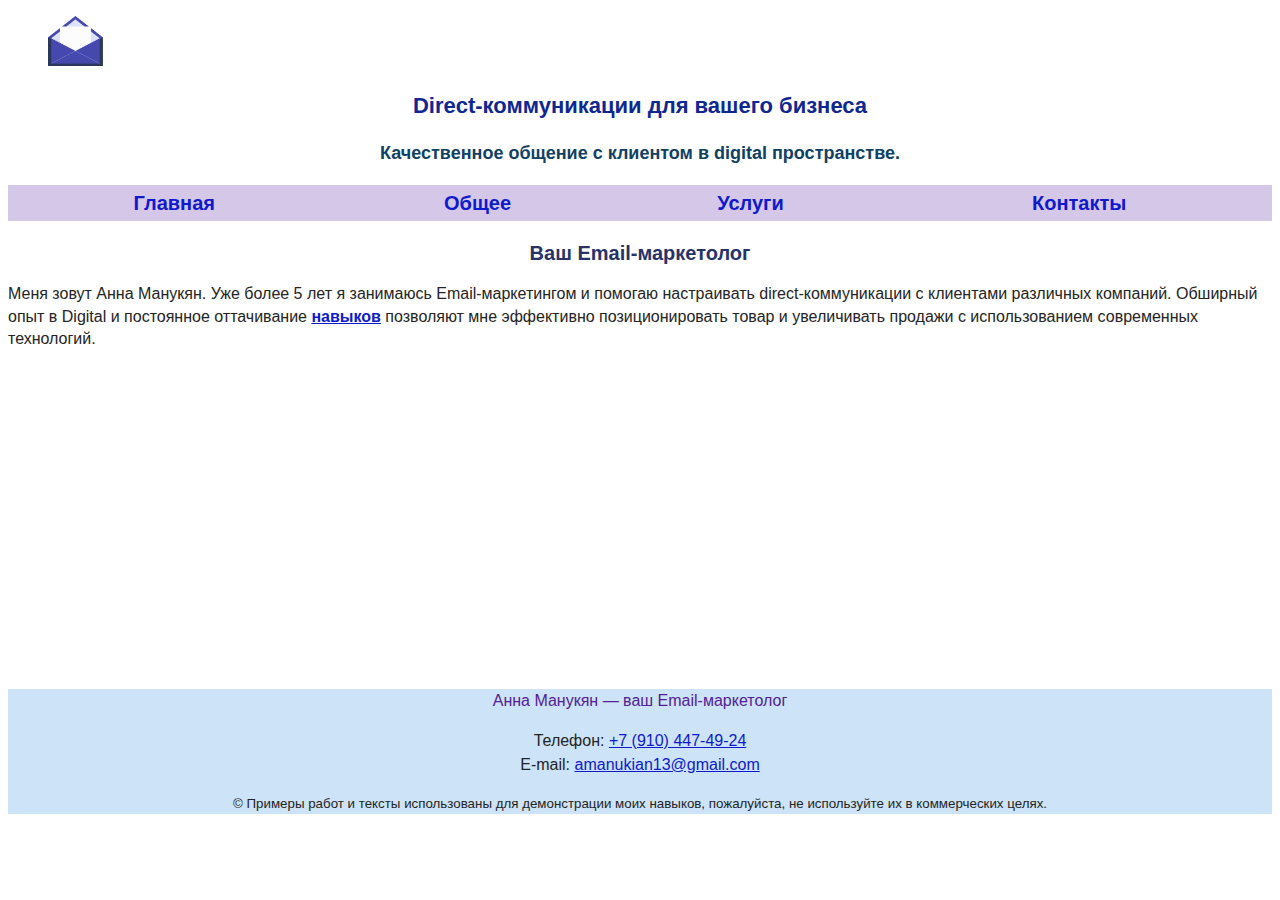
<file: index.html>
<!DOCTYPE html>
<html lang="ru">

<head>
    <meta charset="UTF-8">
    <title>My professional webpage</title>
    <base target="_blank">
    <link rel="stylesheet" href="style.css">
    <link rel="stylesheet" media=print href="print.css">
    <link rel="stylesheet" media=screen href="screen.css">
</head>

<body>

    <header>
        <figure>
            <a href="index.html"> <img class="logo_picture" src="Group_44.png" alt="Email-маркетинг" height="50"> </a>
        </figure>
        <div class="pagename">
            <h1 title="Ваш Email-специалист">Direct-коммуникации для вашего бизнеса</h1>
            <div class="index-comment">
                <h3>Качественное общение с клиентом в digital пространстве.</h3>
            </div>
        </div>

        <div>
            <nav>
                <ul style="font-weight: 600;">
                    <li><a href="index.html">Главная</a> </li>
                    <li><a href="about.html">Общее</a> </li>
                    <li><a href="catalog.html">Услуги</a> </li>
                    <li><a href="contacts.html">Контакты</a> </li>
                </ul>
            </nav>
        </div>
    </header>
    <section>
        <div class="container">
            <h2><strong>Ваш Email-маркетолог</strong></h2>

            <p>Меня зовут Анна Манукян. Уже более 5 лет я занимаюсь Email-маркетингом и помогаю настраивать direct-коммуникации с клиентами различных компаний. Обширный опыт в Digital и постоянное оттачивание <strong><a href="about.html#skills">навыков</a></strong>                позволяют мне эффективно позиционировать товар и увеличивать продажи с использованием современных технологий.</p>
        </div>
        <iframe width="560" height="315" src="https://www.youtube.com/embed/uXo_bYBxn7E" title="YouTube video player" frameborder="0" allow="accelerometer; autoplay; clipboard-write; encrypted-media; gyroscope; picture-in-picture; web-share" allowfullscreen></iframe>

    </section>

    <footer>
        <div>
            <p class="foot"><strong>Анна Манукян — ваш Email-маркетолог</strong></p>
            <p>Телефон: <a href="tel:+79104474924">+7 (910) 447-49-24</a>
                <br>E-mail: <a href="mailto:amanukian13@gmail.com">amanukian13@gmail.com</a></p>

            <p><small>&copy; Примеры работ и тексты использованы для демонстрации моих навыков, пожалуйста, не используйте их в коммерческих целях.</small></p>
        </div>
    </footer>

</body>

</html>
</file>
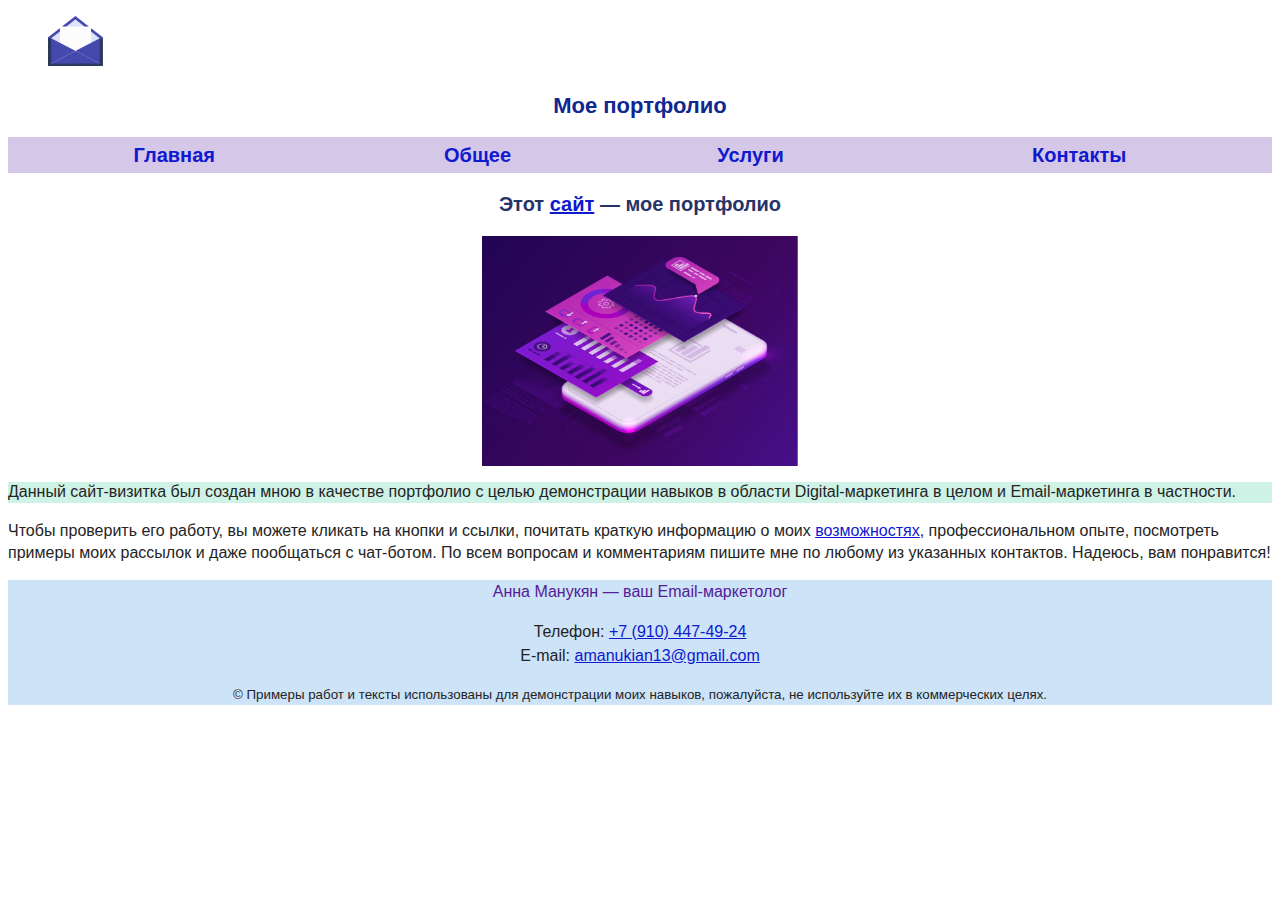
<file: about.html>
<!DOCTYPE html>
<html lang="ru">

<head>
    <meta charset="UTF-8">
    <title>Description of my work</title>
    <base target="_blank">
    <link rel="stylesheet" href="style.css">
    <link rel="stylesheet" media=print href="print.css">
    <link rel="stylesheet" media=screen href="screen.css">
</head>

<header>
    <figure>
        <a href="index.html"> <img class="logo_picture" src="Group_44.png" alt="Email-маркетинг" height="50"> </a>
    </figure>
    <div>
        <h1 title="Ваш Email-специалист">Мое портфолио</h1>
    </div>

    <div>
        <nav>
            <ul style="font-weight: 600;">
                <li><a href="index.html">Главная</a> </li>
                <li><a href="about.html">Общее</a> </li>
                <li><a href="catalog.html">Услуги</a> </li>
                <li><a href="contacts.html">Контакты</a> </li>
            </ul>
        </nav>
    </div>
</header>

<main>
    <section>
        <div class="container ">
            <h2>Этот <a href="http://manukiasha.pro/">сайт</a> — мое портфолио</h2>
            <figure>
                <a href="index.html"> <img class="main-picture" src="1359.png" alt="Email-маркетинг" height="230"> </a>
            </figure>
            <p class="descript" id="#skills">Данный сайт-визитка был создан мною в качестве портфолио с целью демонстрации навыков в области Digital-маркетинга в целом и Email-маркетинга в частности.</p>
            <p>Чтобы проверить его работу, вы можете кликать на кнопки и ссылки, почитать краткую информацию о моих <a href="catalog.html#job_discription ">возможностях</a>, профессиональном опыте, посмотреть примеры моих рассылок и даже пообщаться с чат-ботом.
                По всем вопросам и комментариям пишите мне по любому из указанных контактов. Надеюсь, вам понравится!</p>
        </div>
    </section>
</main>


<footer>
    <div>
        <p class="foot "><strong>Анна Манукян — ваш Email-маркетолог</strong></p>
        <p>Телефон: <a href="tel:+79104474924 ">+7 (910) 447-49-24</a>
            <br>E-mail: <a href="mailto:amanukian13@gmail.com ">amanukian13@gmail.com</a></p>

        <p><small>&copy; Примеры работ и тексты использованы для демонстрации моих навыков, пожалуйста, не используйте их в коммерческих целях.</small></p>
    </div>
</footer>

</body>

</html>
</file>
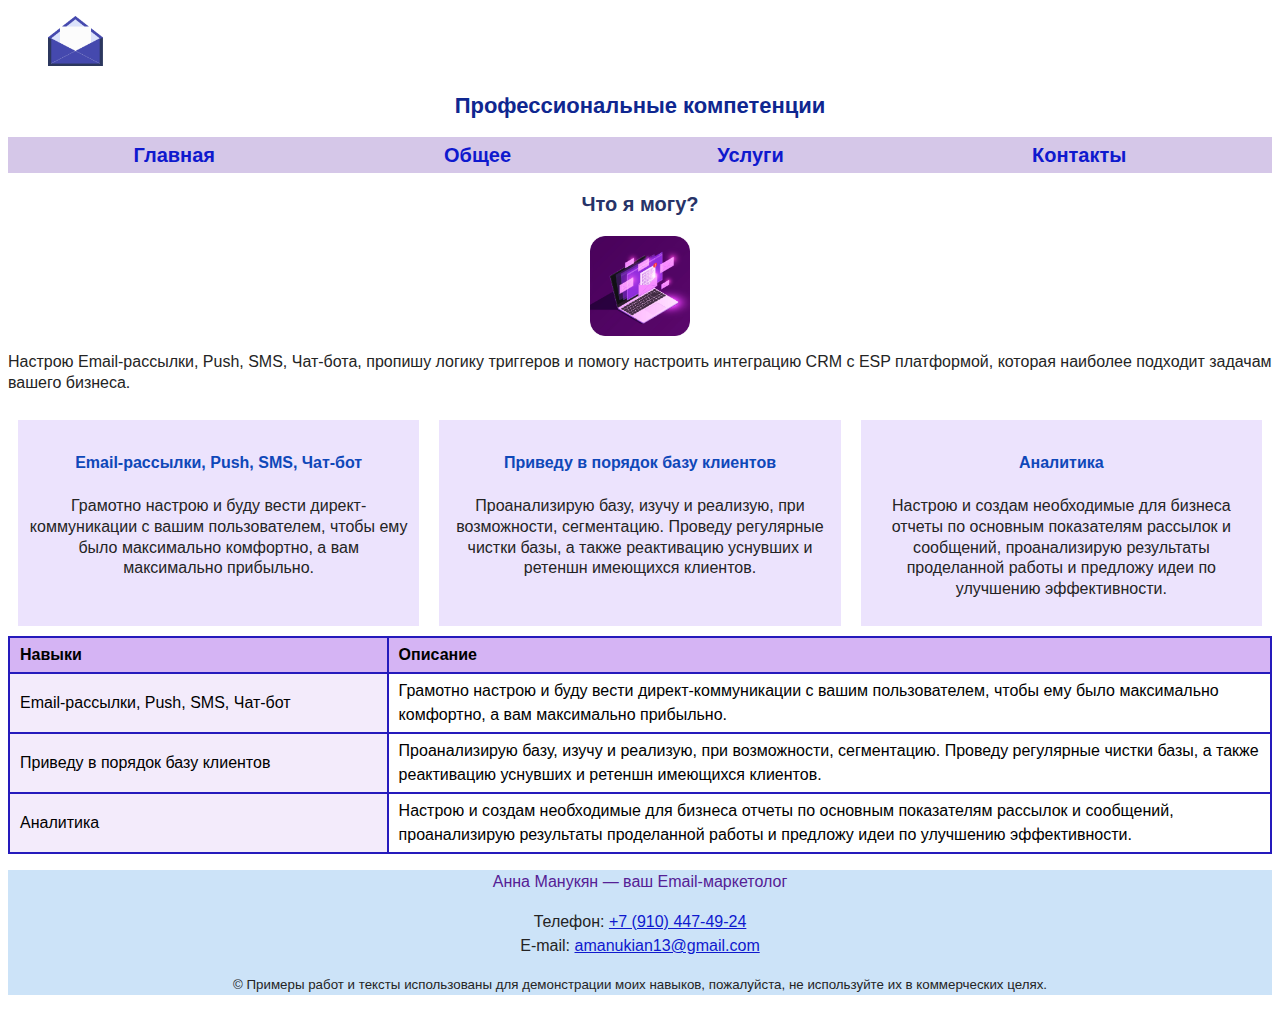
<file: catalog.html>
<!DOCTYPE html>
<html lang="ru">

<head>
    <meta charset="UTF-8">
    <title>Description of my work</title>
    <base target="_blank">
    <link rel="stylesheet" href="style.css">
    <link rel="stylesheet" media=print href="print.css">
    <link rel="stylesheet" media=screen href="screen.css">
</head>

<header>
    <figure>
        <a href="index.html"> <img class="logo_picture" src="Group_44.png" alt="Email-маркетинг" height="50"> </a>
    </figure>
    <div class="container">
        <h1 title="Ваш Email-специалист">Профессиональные компетенции</h1>
    </div>

    <div>
        <nav>
            <ul style="font-weight: 600;">
                <li><a href="index.html">Главная</a> </li>
                <li><a href="about.html">Общее</a> </li>
                <li><a href="catalog.html">Услуги</a> </li>
                <li><a href="contacts.html">Контакты</a> </li>
            </ul>
        </nav>
    </div>
</header>

<main>
    <section>
        <div class="container">
            <h2>Что я могу?</h2>
            <figure>
                <img class="my-work" src="30271.png" alt="Email-маркетинг" height="100">
            </figure>
            <p id="#job_discription">Настрою Email-рассылки, Push, SMS, Чат-бота, пропишу логику триггеров и помогу настроить интеграцию CRM с ESP платформой, которая наиболее подходит задачам вашего бизнеса.</p>
        </div>
    </section>

    <section class="services">
        <div class="container">
            <div class="cols">
                <div class="col">
                    <h4>Email-рассылки, Push, SMS, Чат-бот</h4>
                    <p>Грамотно настрою и буду вести директ-коммуникации с вашим пользователем, чтобы ему было максимально комфортно, а вам максимально прибыльно.</p>
                </div>
                <div class="col">
                    <h4>Приведу в порядок базу клиентов</h4>
                    <p>Проанализирую базу, изучу и реализую, при возможности, сегментацию. Проведу регулярные чистки базы, а также реактивацию уснувших и ретеншн имеющихся клиентов.</p>
                </div>
                <div class="col">
                    <h4>Аналитика</h4>
                    <p>Настрою и создам необходимые для бизнеса отчеты по основным показателям рассылок и сообщений, проанализирую результаты проделанной работы и предложу идеи по улучшению эффективности.</p>
                </div>
            </div>
        </div>
    </section>
    <table>
        <thead>
            <tr>
                <th>Навыки</th>
                <th>Описание</th>
            </tr>
        </thead>
        <tr>

            <td class="violet">Email-рассылки, Push, SMS, Чат-бот</td>
            <td class="pram">Грамотно настрою и буду вести директ-коммуникации с вашим пользователем, чтобы ему было максимально комфортно, а вам максимально прибыльно.</td>
        </tr>
        <tr>
            <td class="violet">Приведу в порядок базу клиентов</td>
            <td class="pram">Проанализирую базу, изучу и реализую, при возможности, сегментацию. Проведу регулярные чистки базы, а также реактивацию уснувших и ретеншн имеющихся клиентов.</td>
        </tr>
        <tr>
            <td class="violet">Аналитика</td>
            <td class="pram">Настрою и создам необходимые для бизнеса отчеты по основным показателям рассылок и сообщений, проанализирую результаты проделанной работы и предложу идеи по улучшению эффективности.</td>
        </tr>

    </table>

</main>

<footer>
    <div>
        <p class="foot"><strong>Анна Манукян — ваш Email-маркетолог</strong></p>
        <p>Телефон: <a href="tel:+79104474924">+7 (910) 447-49-24</a>
            <br>E-mail: <a href="mailto:amanukian13@gmail.com">amanukian13@gmail.com</a></p>

        <p><small>&copy; Примеры работ и тексты использованы для демонстрации моих навыков, пожалуйста, не используйте их в коммерческих целях.</small></p>
    </div>
</footer>

</body>

</html>
</file>
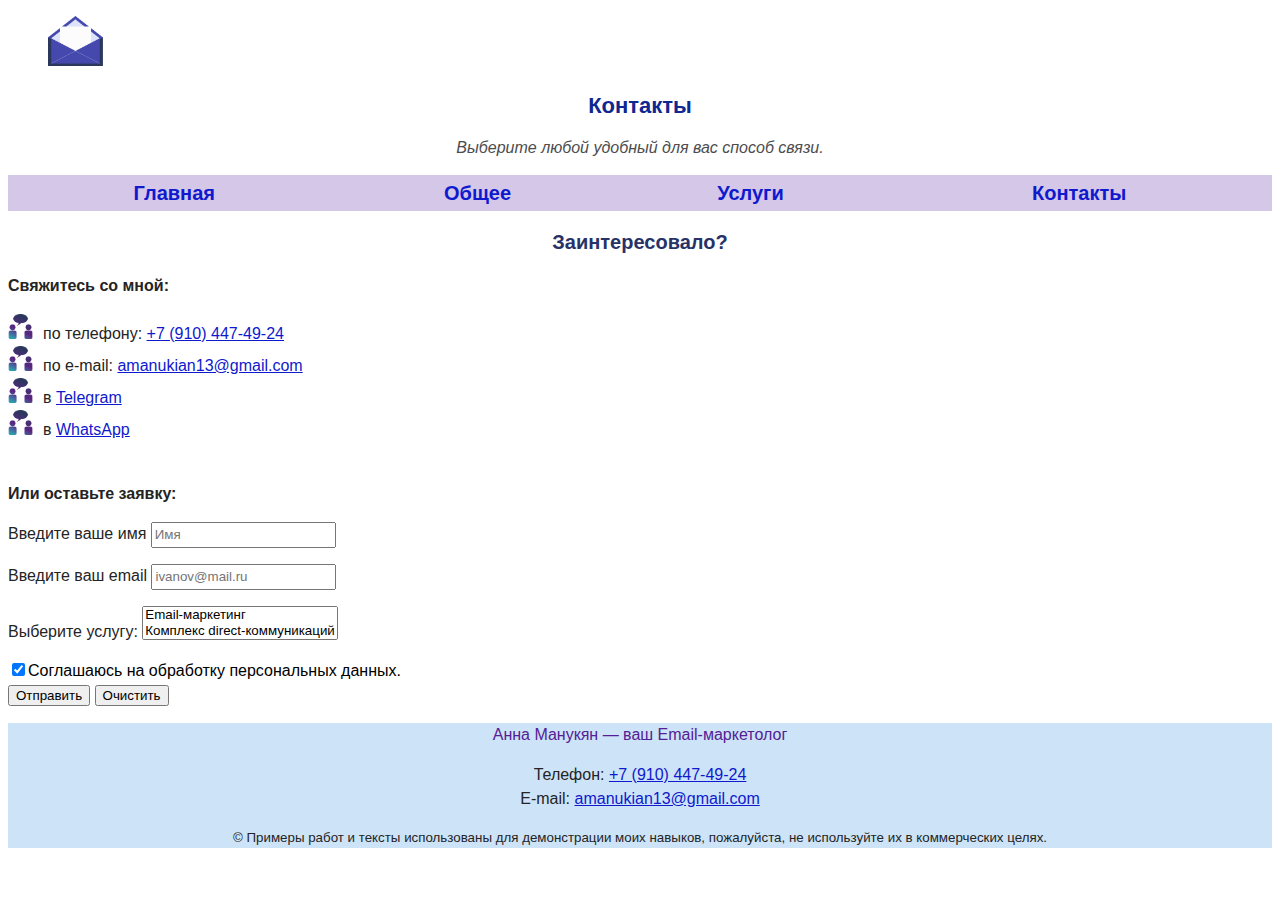
<file: contacts.html>
<!DOCTYPE html>
<html lang="ru">

<head>
    <meta charset="UTF-8">
    <title>My professional webpage</title>
    <base target="_blank">
    <link rel="stylesheet" href="style.css">
    <link rel="stylesheet" media=print href="print.css">
    <link rel="stylesheet" media=screen href="screen.css">
    <style>
        li {
            list-style: none;
        }
        
        .contacts li::before {
            content: '';
            display: inline-block;
            height: 25px;
            width: 25px;
            background-image: url(Group_14.png);
            background-size: 100%;
            margin-right: 10px;
        }
    </style>
</head>

<body>

    <header>
        <figure>
            <a href="index.html"> <img class="logo_picture" src="Group_44.png" alt="Email-маркетинг" height="50"> </a>
        </figure>
        <div class="container">
            <h1 title="Ваш Email-специалист">Контакты</h1>
            <div>
                <p class="comment">Выберите любой удобный для вас способ связи.</p>
            </div>
        </div>

        <div>
            <nav>
                <ul style="font-weight: 600;">
                    <li><a href="index.html">Главная</a> </li>
                    <li><a href="about.html">Общее</a> </li>
                    <li><a href="catalog.html">Услуги</a> </li>
                    <li><a href="contacts.html">Контакты</a> </li>
                </ul>
            </nav>
        </div>
    </header>
    <main>
        <section>
            <div class="container">
                <h2><strong>Заинтересовало?</strong></h2>
                <p><strong>Свяжитесь со мной:</strong></p>
                <ul class="contacts">
                    <li>по телефону: <a href="tel:+79104474924">+7 (910) 447-49-24</a>
                        <li>по e-mail: <a href="mailto:amanukian13@gmail.com">amanukian13@gmail.com</a>
                            <li>в <a href="https://t.me/manukiasha">Telegram</a>
                                <li>в <a href="https://wa.me/79104474924?text=%D0%97%D0%B4%D1%80%D0%B0%D0%B2%D1%81%D1%82%D0%B2%D1%83%D0%B9%D1%82%D0%B5,%20%D0%90%D0%BD%D0%BD%D0%B0!%20%D0%9C%D0%B5%D0%BD%D1%8F%20%D0%B7%D0%B0%D0%B8%D0%BD%D1%82%D0%B5%D1%80%D0%B5%D1%81%D0%BE%D0%B2%D0%B0%D0%BB%D0%BE%20%D0%B2%D0%B0%D1%88%D0%B5%20%D0%BF%D0%BE%D1%80%D1%82%D1%84%D0%BE%D0%BB%D0%B8%D0%BE.">WhatsApp</a>
                                </li>
                </ul>
                <br>
            </div>
        </section>
        <section>
            <div class="container">
                <p><strong>Или оставьте заявку:</strong></p>
            </div>
        </section>
        <section>
            <form action="/">
                <p>Введите ваше имя <input type="text" name="firstname" placeholder="Имя"></p>
                <p>Введите ваш email <input type="email" name="email" placeholder="ivanov@mail.ru" /></p>
                <p>Выберите услугу: <select name="service" size="2" multiple>
                      <option value="1">Email-маркетинг</option>
                      <option value="2">Комплекс direct-коммуникаций</option>
                      <option value="3">Аналитика</option>
                      <option value="4">Кастомизированно</option>
                    </select>
                </p>
                <input type="checkbox" name="agree-box" value="1" checked />Соглашаюсь на обработку персональных данных.
                <br>
                <input type="submit" value="Отправить" />
                <input type="reset" value="Очистить" />

            </form>

        </section>
    </main>

    <footer>
        <div>
            <p class="foot"><strong>Анна Манукян — ваш Email-маркетолог</strong></p>
            <p>Телефон: <a href="tel:+79104474924">+7 (910) 447-49-24</a>
                <br>E-mail: <a href="mailto:amanukian13@gmail.com">amanukian13@gmail.com</a></p>

            <p><small>&copy; Примеры работ и тексты использованы для демонстрации моих навыков, пожалуйста, не используйте их в коммерческих целях.</small></p>
        </div>
    </footer>

</body>

</html>
</file>
<file: style.css>
* {
        font-family: Arial;
        line-height: 1.5;
        box-sizing: border-box;
    }
    
    footer {
        text-align: center;
        background-color: #cce3f8;
        background-size: 100%;
        margin: 0 auto;
        box-sizing: border-box;
        width: 100%;
        display: block;
        margin-left: auto;
        margin-right: auto;
    }
    
    h1 {
        color: rgb(15, 39, 144);
        font-size: 22px;
        text-align: center;
    }
    
    h2 {
        color: rgb(39, 51, 104);
        font-size: 20px;
        text-align: center;
    }
    
    h3 {
        color: rgb(15, 65, 100);
        font-size: 18px;
    }
    
    h4 {
        color: rgb(15, 72, 185);
    }
    
    nav {
        color: rgb(161, 9, 175);
        font-size: 20px;
        line-height: 1.5;
    }
    
    main {
        font-size: 16px;
        line-height: 1.3;
    }
    
    p {
        color: rgb(36, 36, 36);
        font-size: 16px;
        line-height: 1.3;
    }
    
    p.foot {
        color: rgb(85, 32, 149);
        font-weight: lighter;
    }
    
    p.comment {
        color: rgb(77, 77, 78);
        font-weight: lighter;
        font-style: italic;
        text-align: center;
    }
    
    p.descript {
        background-color: rgb(206, 242, 230);
    }
    
    div.index-comment {
        font-weight: lighter;
        text-align: center;
        line-height: 1.3;
    }
    
    ul {
        color: rgb(36, 36, 36);
        font-weight: lighter;
        line-height: 1.3;
        list-style-type: none;
        padding-left: 30px;
    }
    
    a:link {
        color: rgb(15, 25, 206);
    }
    
    a:visited {
        color: rgb(177, 25, 126);
    }
    
    a:active {
        color: rgb(239, 138, 14);
    }
    
    li {
        list-style: none;
        padding-left: 30px;
    }
    
    table {
        border: 2px solid rgb(37, 26, 188);
        border-collapse: collapse;
        width: 100%;
    }
    
    tr,
    th,
    td {
        border: 2px solid rgb(37, 26, 188);
        border-collapse: collapse;
        padding-top: 5px;
        padding-bottom: 5px;
        padding-left: 10px;
        padding-right: 10px;
        text-align: left;
    }
    
    .pram {
        width: 70%;
    }
    
    .violet {
        background-color: rgb(243, 235, 251);
    }
    
    thead {
        background-color: rgb(213, 180, 244);
        text-align: center;
    }
    
    iframe {
        width: 500px;
        height: 300px
    }
    
    ul,
    li {
        padding: 0;
        margin: 0;
    }
    
    .main-picture {
        display: block;
        margin-left: auto;
        margin-right: auto
    }
    
    .my-work {
        display: block;
        margin-left: auto;
        margin-right: auto
    }
    
    nav a:hover {
        background-color: rgb(197, 128, 173);
        transform: rotate(8deg);
    }
    
    nav {
        width: 100%;
        background: rgb(213, 199, 232)
    }
    
    nav ul {
        width: 100%;
        display: table;
        list-style-type: none;
    }
    
    nav li {
        display: table-cell;
    }
    
    nav a {
        display: inline-block;
        width: 100%;
        text-decoration: none;
        font-size: 1em;
        text-align: center;
        line-height: 1.8em;
        transition: all ease-out .3s .3s;
    }
    
    .cols {
        display: flex;
    }
    
    .col {
        width: 33%;
        background: rgb(236, 227, 253);
        text-align: center;
        margin: 10px;
        padding: 10px;
    }
</file>
<file: print.css>
* {
    color: black;
    background: transparent;
}

html {
    font-size: 20px;
}

.container {
    width: 100%;
}

footer {
    font-size: 32px;
}

iframe,
section img,
nav {
    display: none;
}

h1,
h2,
h3,
h4 {
    color: black;
}
</file>
<file: screen.css>
@media screen and (max-width: 700px) {
    html {
        background: rgb(222, 204, 245);
    }
    .container {
        width: 100%;
        margin: auto;
    }
    .logo_picture {
        display: block;
        margin: auto;
    }
    h1 {
        text-align: center;
        font-size: 1.4em;
    }
    iframe {
        width: 100%;
        align-content: center;
    }
    header ul,
    header li {
        display: block;
        font-size: 14px;
    }
    nav a:hover {
        background-color: transparent;
        transform: none;
    }
    .cols {
        display: block;
    }
    .col {
        width: 100%;
        background: #ffffff;
        text-align: center;
        margin: 0;
        border: 1px solid rgb(186, 14, 140)
    }
    table {
        font-size: 14px;
    }
    p {
        line-height: 1.4em;
        text-indent: 30px;
    }
}
</file>
